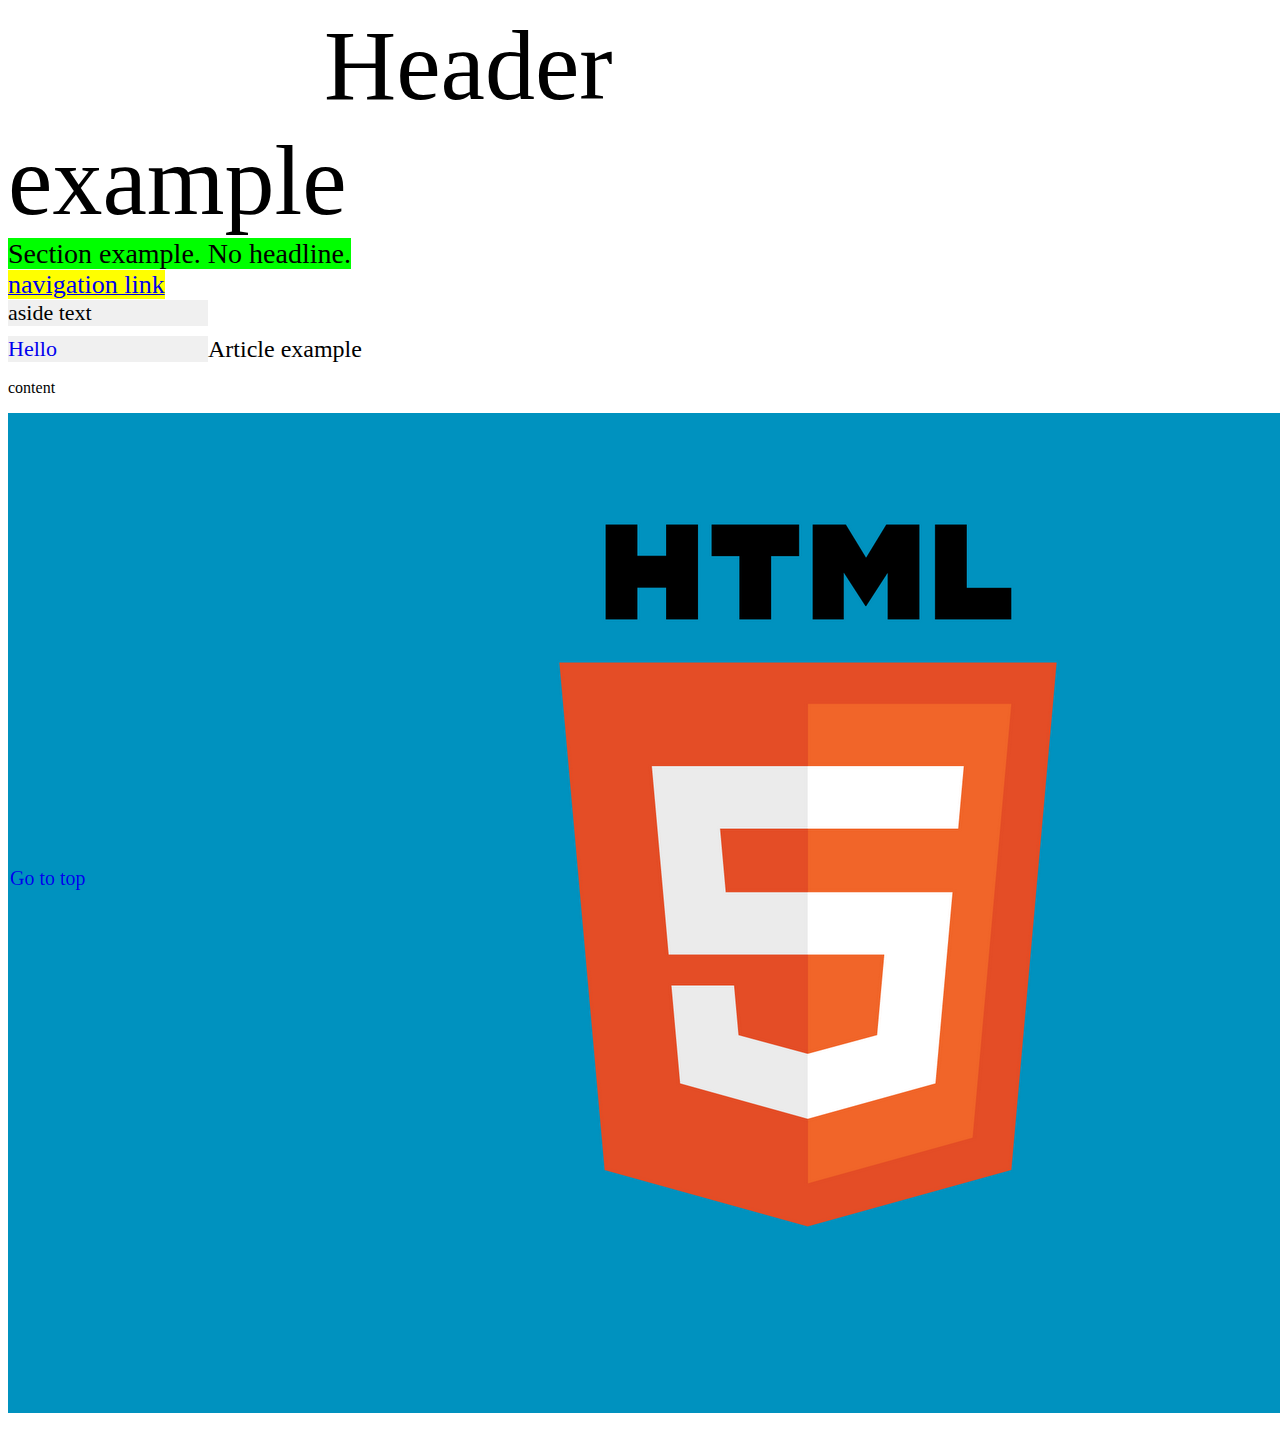
<file: l1/index.html>
<html>
<head>	
		<title> my site </title>		
		<link rel="stylesheet" href="css/style.css" media="all">		
</head>
<body>	
    <header>
    <sheader>Header example</sheader>
  </header>
  <section>
   <ssection>Section example. No headline.</ssection>
  </section>
  <nav><a href="1.html"target="_blank"><snav>navigation link</snav></a>
  </nav>
   <aside>
   <saside>aside text</saside><br>
   <br><a href="javascript:alert('Hello World!');"><saside>Hello</saside></a>
  </aside>
  <article>
    <sarticle>Article example</sarticle>
	<p>content</p>
	<p><img src="pictures/html5.png" alt="picture"></p>
  </article>
  </section>
   <footer>
    <a href="#top"><sfooter>Go to top</sfooter></a>
  </footer>  
</body>
</html>
</file>
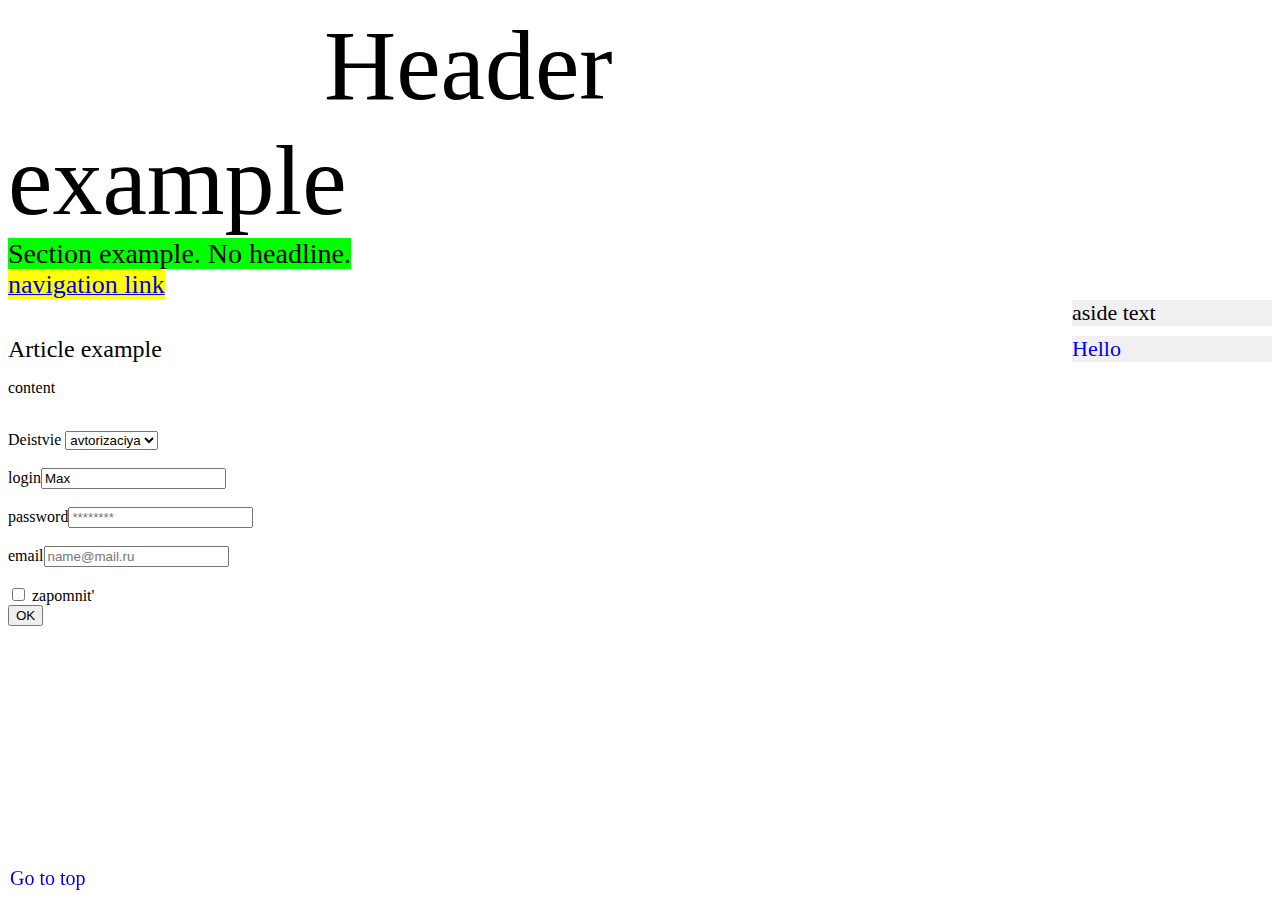
<file: l2/index.html>
<html>
<head>	
		<title> my site </title>		
		<link rel="stylesheet" href="css/style.css" media="all">		
</head>
<body>	
    <header>
    <sheader>Header example</sheader>
  </header>
  <section>
   <ssection>Section example. No headline.</ssection>
  </section>
  <nav><a href="1.html"target="_blank"><snav>navigation link</snav></a>
  </nav>
   <aside>
   <saside>aside text</saside><br>
   <br><a href="javascript:alert('Hello World!');"><saside>Hello</saside></a>
  </aside>
  <article>
    <sarticle>Article example</sarticle>
	<p>content</p>
  </article>  
  </section>
  <form>
	<br>Deistvie 
	<select name="opcode" >
		<option value="1">avtorizaciya</option>
		<option value="2">registraciya</option>
	</select><br>
	<br>login<input id="login" type="text" value=Max name="login"/><br>
	<br>password<input id="password" type="password" name="pswd" pattern="(?=^.{8,}$)(?=.*[A-Z])(?=.*[a-z]).*" placeholder="********" required><br>
	<br>email<input id="email" name="Email" pattern="\S+@[A-Za-z]+.[a-z]+" placeholder="name@mail.ru" required> <br>
	<br><input type="checkbox" name="save" value="savecheck"> zapomnit'
	<br><input type="submit" name="submit" value="OK" /><br>
	</form>
   <footer>
    <a href="#top"><sfooter>Go to top</sfooter></a>
  </footer>  
</body>
</html>
</file>
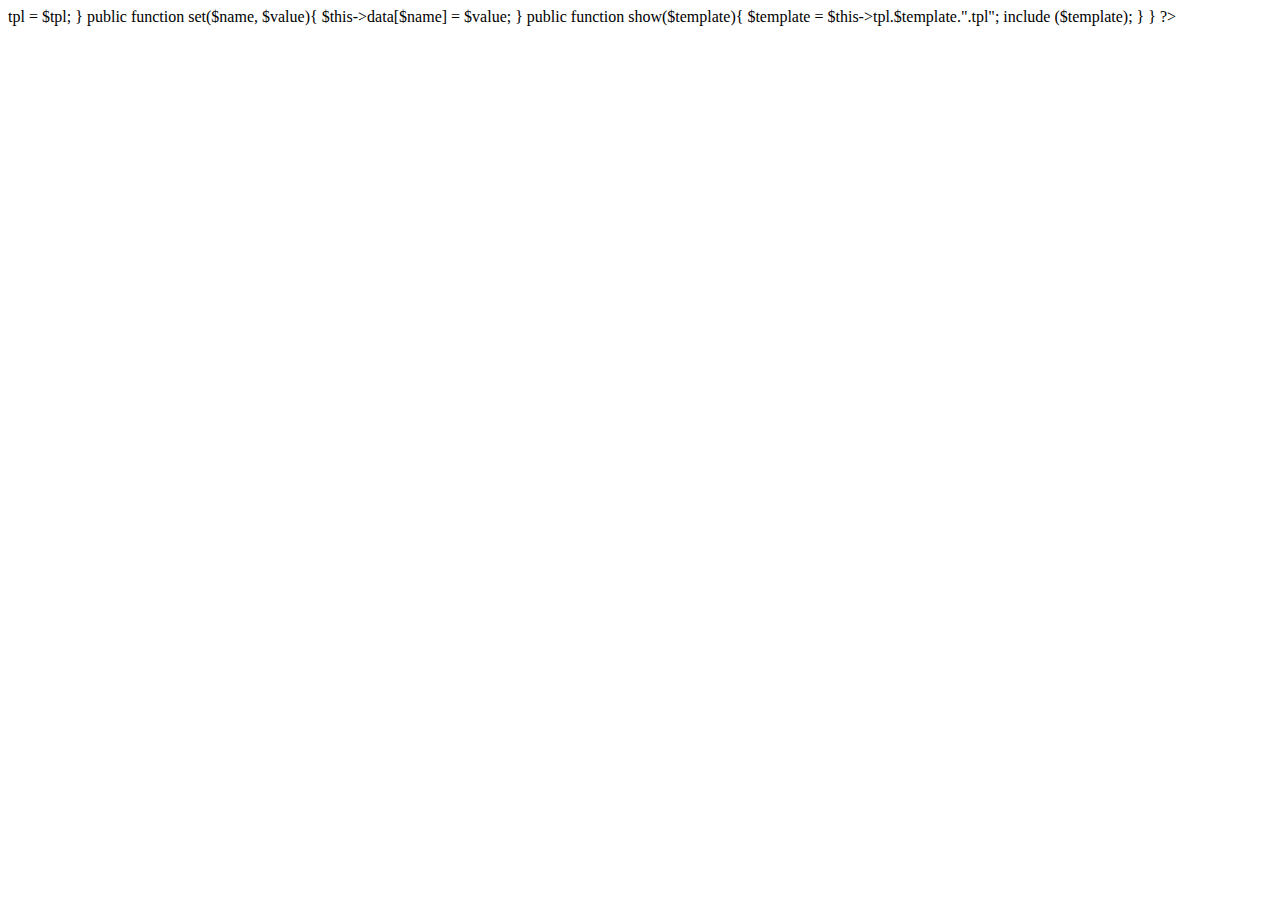
<file: l6.ru/www/template.html>
<html>

</html>
<?php
class Template {

  private $data = array();
  private $tpl;

  public function __construct($tpl) {
	$this->tpl = $tpl;
}
  public function set($name, $value){
    $this->data[$name] = $value;
  }


  public function show($template){
    $template = $this->tpl.$template.".tpl";
	include ($template);
  }
}
?>
</file>
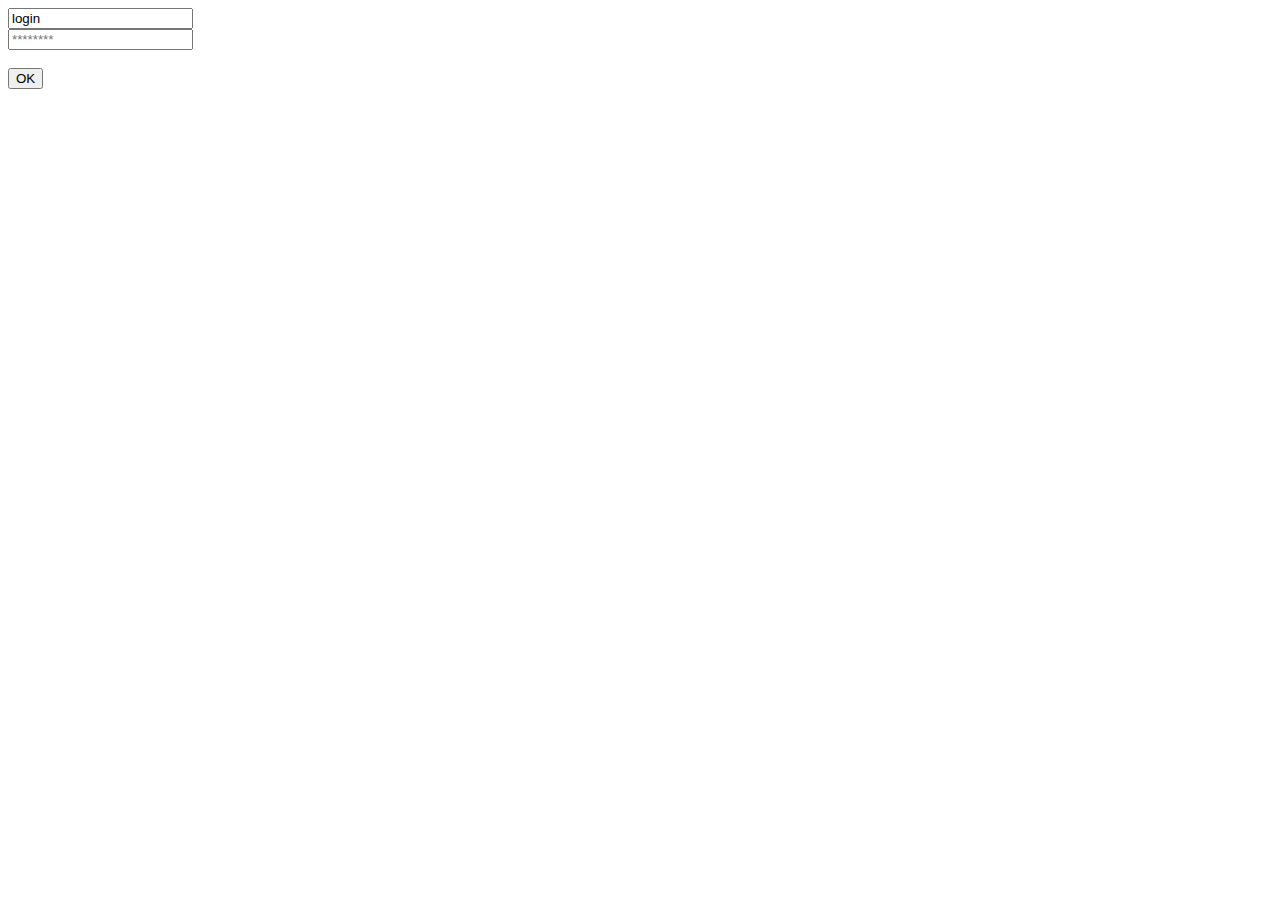
<file: l6.ru/www/php/template.html>
<html>
<head>
    <title>Template title</title>
</head>
<body>
   <form action="php/send.php" method=\"get\">					
		<input name="login" type="text" value="login" <br/>
		<br/>
		<input name="password" type="password" pattern=<"(?=^.{8,}$)(?=.*[A-Z])(?=.*[a-z]).*" placeholder="********" required> <br/>		
		<br/>
		<input type="submit" name="submit" value="OK"> <br/>			
	</form>
</body>
</html>
</file>
<file: l1/css/style.css>
sheader {	text-align:center;margin: 25%;font-size:100px}
ssection{ background: lime;font-size:28px}
snav{background: yellow; font-size:26px}
sarticle{font-size:24px}
saside{background: #f0f0f0;width: 200px;float: left;font-size:22px}
sfooter {position: fixed; left: 10px; bottom: 10px;font-size:20px}
</file>
<file: l2/css/style.css>
sheader {	text-align:center;margin: 25%;font-size:100px}
ssection{ background: lime;font-size:28px}
snav{background: yellow; font-size:26px}
sarticle{font-size:24px}
saside{background: #f0f0f0;width: 200px;float: right;font-size:22px}
sfooter {position: fixed; left: 10px; bottom: 10px;font-size:20px}
</file>
